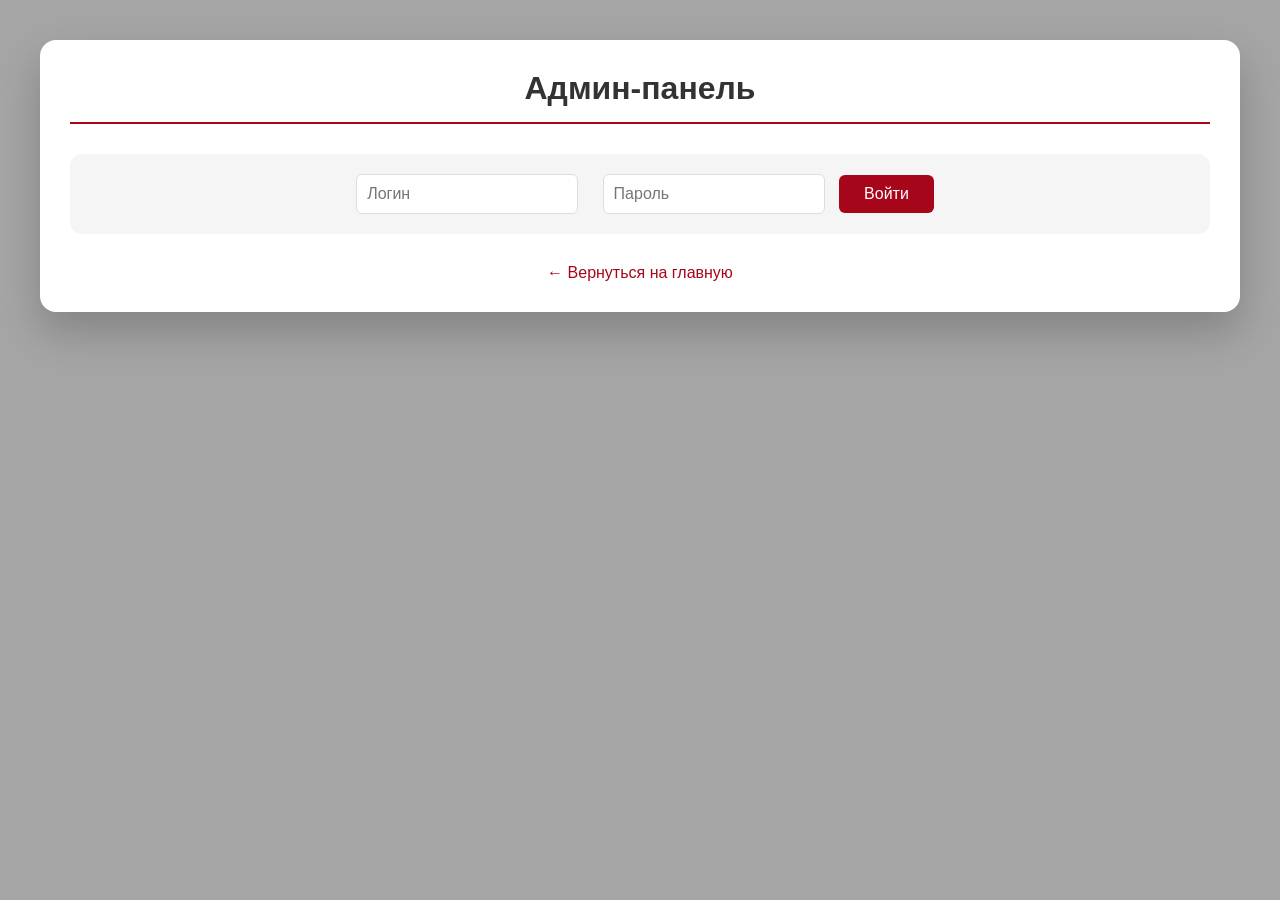
<file: public/admin.html>
<!DOCTYPE html>
<html lang="ru">
<head>
    <meta charset="UTF-8">
    <meta name="viewport" content="width=device-width, initial-scale=1.0">
    <title>Админ-панель</title>
    <style>
        * { margin: 0; padding: 0; box-sizing: border-box; }
        body {
            font-family: 'Montserrat', Arial, sans-serif;
            background: #A5A5A5;
            padding: 40px 20px;
        }
        .container {
            max-width: 1200px;
            margin: 0 auto;
            background: white;
            border-radius: 16px;
            box-shadow: 0 20px 40px rgba(0,0,0,0.2);
            padding: 30px;
        }
        h1 {
            text-align: center;
            color: #333;
            margin-bottom: 30px;
            border-bottom: 2px solid #A6051A;
            padding-bottom: 15px;
        }
        table {
            width: 100%;
            border-collapse: collapse;
            margin-bottom: 20px;
            overflow-x: auto;
            display: block;
        }
        th, td {
            border: 1px solid #ddd;
            padding: 10px;
            text-align: left;
            vertical-align: top;
        }
        th {
            background: #A6051A;
            color: white;
            font-weight: 600;
        }
        tr:nth-child(even) {
            background: #f9f9f9;
        }
        .auth-box {
            background: #f5f5f5;
            padding: 20px;
            border-radius: 12px;
            margin-bottom: 30px;
            text-align: center;
        }
        .auth-box input {
            padding: 10px;
            margin: 0 10px;
            border: 1px solid #ddd;
            border-radius: 6px;
            font-size: 16px;
        }
        .auth-box button {
            background: #A6051A;
            color: white;
            border: none;
            padding: 10px 25px;
            border-radius: 6px;
            cursor: pointer;
            font-size: 16px;
        }
        .auth-box button:hover { opacity: 0.9; }
        .logout-btn { background: #a00030; margin-left: 10px; }
        .back-link {
            display: block;
            text-align: center;
            margin-top: 20px;
            color: #A6051A;
            text-decoration: none;
        }
    </style>
</head>
<body>
<div class="container">
    <h1>Админ-панель</h1>

    <div class="auth-box" id="authBox">
        <input type="text" id="adminLogin" placeholder="Логин" autocomplete="off">
        <input type="password" id="adminPassword" placeholder="Пароль">
        <button id="loginAdminBtn">Войти</button>
        <button id="logoutAdminBtn" style="display:none; background:#a00030;">Выйти</button>
    </div>

    <div id="adminPanel" style="display:none;">
        <div id="applicationsTable"></div>
    </div>

    <a href="/" class="back-link">← Вернуться на главную</a>
</div>

<script>
    const adminLogin = document.getElementById('adminLogin');
    const adminPassword = document.getElementById('adminPassword');
    const loginBtn = document.getElementById('loginAdminBtn');
    const logoutBtn = document.getElementById('logoutAdminBtn');
    const adminPanel = document.getElementById('adminPanel');
    const appsDiv = document.getElementById('applicationsTable');

    function showResult(message, isError = false) {
        const div = document.createElement('div');
        div.style.position = 'fixed';
        div.style.bottom = '20px';
        div.style.right = '20px';
        div.style.backgroundColor = isError ? '#f8d7da' : '#d4edda';
        div.style.color = isError ? '#721c24' : '#155724';
        div.style.padding = '12px 20px';
        div.style.borderRadius = '8px';
        div.style.borderLeft = `4px solid ${isError ? '#dc3545' : '#28a745'}`;
        div.style.zIndex = '1000';
        div.innerHTML = message;
        document.body.appendChild(div);
        setTimeout(() => div.remove(), 3000);
    }

    function escapeHtml(str) {
        if (!str) return '';
        return str.replace(/[&<>]/g, function(m) {
            if (m === '&') return '&amp;';
            if (m === '<') return '&lt;';
            if (m === '>') return '&gt;';
            return m;
        });
    }

    async function loadAdminData() {
        try {
            const resp = await fetch('/api/admin/applications', {
                headers: {
                    'Authorization': 'Basic ' + btoa(`${adminLogin.value}:${adminPassword.value}`)
                }
            });
            if (resp.ok) {
                const apps = await resp.json();
                
                let tableHtml = `<table><thead><tr>
                    <th>ID</th><th>Пользователь</th><th>ФИО</th><th>Телефон</th>
                    <th>Email</th><th>Дата рождения</th><th>Сфера</th>
                    <th>Должности</th><th>Сообщение</th><th>Дата создания</th>
                </tr></thead><tbody>`;
                
                apps.forEach(app => {
                    let positions = '';
                    if (app.positions) {
                        const posNames = app.positions.map(pos => {
                            switch(parseInt(pos)) {
case 1: return 'Механик';
    case 2: return 'Инженер';
    case 3: return 'Пилот';
    case 4: return 'Аналитик';
    case 5: return 'PR-менеджер';
    case 6: return 'Стратег';
    case 7: return 'Координатор';
    case 8: return 'Руководитель команды';
    case 9: return 'Маркетолог';
    case 10: return 'Юрист';
    case 11: return 'HR-менеджер';
    default: return pos;                            }
                        });
                        positions = posNames.join(', ');
                    }
                    tableHtml += `<tr>
                        <td>${app.id}</td>
                        <td>${app.user_login || '—'}</td>
                        <td>${escapeHtml(app.full_name || '')}</td>
                        <td>${escapeHtml(app.phone || '')}</td>
                        <td>${escapeHtml(app.email || '')}</td>
                        <td>${app.birth_date || ''}</td>
                        <td>${app.work_area === 'racing' ? 'Гоночная команда' : 'Офис'}</td>
                        <td>${positions}</td>
                        <td>${escapeHtml((app.bio || '').substring(0, 100))}</td>
                        <td>${app.created_at || ''}</td>
                    </tr>`;
                });
                tableHtml += `</tbody></table>`;
                appsDiv.innerHTML = tableHtml;
                return true;
            } else if (resp.status === 401) {
                showResult('Неверный логин или пароль', true);
            }
        } catch(e) {
            showResult('Ошибка загрузки данных', true);
        }
        return false;
    }

    loginBtn.onclick = async () => {
        const login = adminLogin.value.trim();
        const password = adminPassword.value.trim();
        if (!login || !password) {
            showResult('Введите логин и пароль', true);
            return;
        }
        const ok = await loadAdminData();
        if (ok) {
            adminLogin.disabled = true;
            adminPassword.disabled = true;
            loginBtn.style.display = 'none';
            logoutBtn.style.display = 'inline-block';
            adminPanel.style.display = 'block';
            showResult('Вход выполнен');
        }
    };

    logoutBtn.onclick = () => {
        adminLogin.disabled = false;
        adminPassword.disabled = false;
        adminLogin.value = '';
        adminPassword.value = '';
        loginBtn.style.display = 'inline-block';
        logoutBtn.style.display = 'none';
        adminPanel.style.display = 'none';
        showResult('Выход выполнен');
    };
</script>
</body>
</html>
</file>
